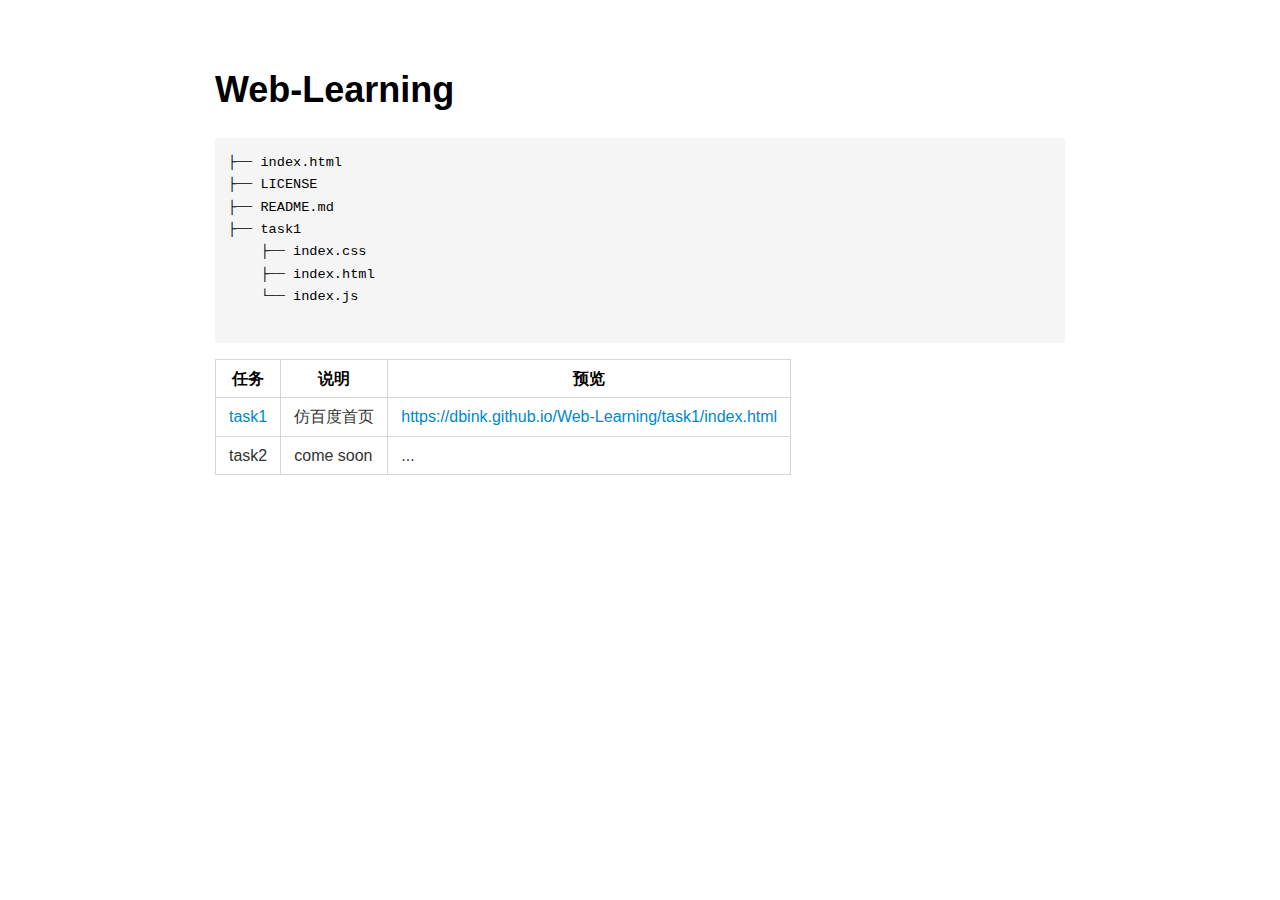
<file: index.html>
<!DOCTYPE html>
<html>

<head>
      <title>README</title>
      <meta charset="utf-8">
      <meta name="viewport" content="width=device-width, initial-scale=1.0">

      <link rel="stylesheet"
            href="file:///c:\Users\LickQ\.vscode\extensions\shd101wyy.markdown-preview-enhanced-0.8.13\crossnote\dependencies\katex\katex.min.css">

      <style>
            code[class*=language-],
            pre[class*=language-] {
                  color: #333;
                  background: 0 0;
                  font-family: Consolas, "Liberation Mono", Menlo, Courier, monospace;
                  text-align: left;
                  white-space: pre;
                  word-spacing: normal;
                  word-break: normal;
                  word-wrap: normal;
                  line-height: 1.4;
                  -moz-tab-size: 8;
                  -o-tab-size: 8;
                  tab-size: 8;
                  -webkit-hyphens: none;
                  -moz-hyphens: none;
                  -ms-hyphens: none;
                  hyphens: none
            }

            pre[class*=language-] {
                  padding: .8em;
                  overflow: auto;
                  border-radius: 3px;
                  background: #f5f5f5
            }

            :not(pre)>code[class*=language-] {
                  padding: .1em;
                  border-radius: .3em;
                  white-space: normal;
                  background: #f5f5f5
            }

            .token.blockquote,
            .token.comment {
                  color: #969896
            }

            .token.cdata {
                  color: #183691
            }

            .token.doctype,
            .token.macro.property,
            .token.punctuation,
            .token.variable {
                  color: #333
            }

            .token.builtin,
            .token.important,
            .token.keyword,
            .token.operator,
            .token.rule {
                  color: #a71d5d
            }

            .token.attr-value,
            .token.regex,
            .token.string,
            .token.url {
                  color: #183691
            }

            .token.atrule,
            .token.boolean,
            .token.code,
            .token.command,
            .token.constant,
            .token.entity,
            .token.number,
            .token.property,
            .token.symbol {
                  color: #0086b3
            }

            .token.prolog,
            .token.selector,
            .token.tag {
                  color: #63a35c
            }

            .token.attr-name,
            .token.class,
            .token.class-name,
            .token.function,
            .token.id,
            .token.namespace,
            .token.pseudo-class,
            .token.pseudo-element,
            .token.url-reference .token.variable {
                  color: #795da3
            }

            .token.entity {
                  cursor: help
            }

            .token.title,
            .token.title .token.punctuation {
                  font-weight: 700;
                  color: #1d3e81
            }

            .token.list {
                  color: #ed6a43
            }

            .token.inserted {
                  background-color: #eaffea;
                  color: #55a532
            }

            .token.deleted {
                  background-color: #ffecec;
                  color: #bd2c00
            }

            .token.bold {
                  font-weight: 700
            }

            .token.italic {
                  font-style: italic
            }

            .language-json .token.property {
                  color: #183691
            }

            .language-markup .token.tag .token.punctuation {
                  color: #333
            }

            .language-css .token.function,
            code.language-css {
                  color: #0086b3
            }

            .language-yaml .token.atrule {
                  color: #63a35c
            }

            code.language-yaml {
                  color: #183691
            }

            .language-ruby .token.function {
                  color: #333
            }

            .language-markdown .token.url {
                  color: #795da3
            }

            .language-makefile .token.symbol {
                  color: #795da3
            }

            .language-makefile .token.variable {
                  color: #183691
            }

            .language-makefile .token.builtin {
                  color: #0086b3
            }

            .language-bash .token.keyword {
                  color: #0086b3
            }

            pre[data-line] {
                  position: relative;
                  padding: 1em 0 1em 3em
            }

            pre[data-line] .line-highlight-wrapper {
                  position: absolute;
                  top: 0;
                  left: 0;
                  background-color: transparent;
                  display: block;
                  width: 100%
            }

            pre[data-line] .line-highlight {
                  position: absolute;
                  left: 0;
                  right: 0;
                  padding: inherit 0;
                  margin-top: 1em;
                  background: hsla(24, 20%, 50%, .08);
                  background: linear-gradient(to right, hsla(24, 20%, 50%, .1) 70%, hsla(24, 20%, 50%, 0));
                  pointer-events: none;
                  line-height: inherit;
                  white-space: pre
            }

            pre[data-line] .line-highlight:before,
            pre[data-line] .line-highlight[data-end]:after {
                  content: attr(data-start);
                  position: absolute;
                  top: .4em;
                  left: .6em;
                  min-width: 1em;
                  padding: 0 .5em;
                  background-color: hsla(24, 20%, 50%, .4);
                  color: #f4f1ef;
                  font: bold 65%/1.5 sans-serif;
                  text-align: center;
                  vertical-align: .3em;
                  border-radius: 999px;
                  text-shadow: none;
                  box-shadow: 0 1px #fff
            }

            pre[data-line] .line-highlight[data-end]:after {
                  content: attr(data-end);
                  top: auto;
                  bottom: .4em
            }

            html body {
                  font-family: 'Helvetica Neue', Helvetica, 'Segoe UI', Arial, freesans, sans-serif;
                  font-size: 16px;
                  line-height: 1.6;
                  color: #333;
                  background-color: #fff;
                  overflow: initial;
                  box-sizing: border-box;
                  word-wrap: break-word
            }

            html body>:first-child {
                  margin-top: 0
            }

            html body h1,
            html body h2,
            html body h3,
            html body h4,
            html body h5,
            html body h6 {
                  line-height: 1.2;
                  margin-top: 1em;
                  margin-bottom: 16px;
                  color: #000
            }

            html body h1 {
                  font-size: 2.25em;
                  font-weight: 300;
                  padding-bottom: .3em
            }

            html body h2 {
                  font-size: 1.75em;
                  font-weight: 400;
                  padding-bottom: .3em
            }

            html body h3 {
                  font-size: 1.5em;
                  font-weight: 500
            }

            html body h4 {
                  font-size: 1.25em;
                  font-weight: 600
            }

            html body h5 {
                  font-size: 1.1em;
                  font-weight: 600
            }

            html body h6 {
                  font-size: 1em;
                  font-weight: 600
            }

            html body h1,
            html body h2,
            html body h3,
            html body h4,
            html body h5 {
                  font-weight: 600
            }

            html body h5 {
                  font-size: 1em
            }

            html body h6 {
                  color: #5c5c5c
            }

            html body strong {
                  color: #000
            }

            html body del {
                  color: #5c5c5c
            }

            html body a:not([href]) {
                  color: inherit;
                  text-decoration: none
            }

            html body a {
                  color: #08c;
                  text-decoration: none
            }

            html body a:hover {
                  color: #00a3f5;
                  text-decoration: none
            }

            html body img {
                  max-width: 100%
            }

            html body>p {
                  margin-top: 0;
                  margin-bottom: 16px;
                  word-wrap: break-word
            }

            html body>ol,
            html body>ul {
                  margin-bottom: 16px
            }

            html body ol,
            html body ul {
                  padding-left: 2em
            }

            html body ol.no-list,
            html body ul.no-list {
                  padding: 0;
                  list-style-type: none
            }

            html body ol ol,
            html body ol ul,
            html body ul ol,
            html body ul ul {
                  margin-top: 0;
                  margin-bottom: 0
            }

            html body li {
                  margin-bottom: 0
            }

            html body li.task-list-item {
                  list-style: none
            }

            html body li>p {
                  margin-top: 0;
                  margin-bottom: 0
            }

            html body .task-list-item-checkbox {
                  margin: 0 .2em .25em -1.8em;
                  vertical-align: middle
            }

            html body .task-list-item-checkbox:hover {
                  cursor: pointer
            }

            html body blockquote {
                  margin: 16px 0;
                  font-size: inherit;
                  padding: 0 15px;
                  color: #5c5c5c;
                  background-color: #f0f0f0;
                  border-left: 4px solid #d6d6d6
            }

            html body blockquote>:first-child {
                  margin-top: 0
            }

            html body blockquote>:last-child {
                  margin-bottom: 0
            }

            html body hr {
                  height: 4px;
                  margin: 32px 0;
                  background-color: #d6d6d6;
                  border: 0 none
            }

            html body table {
                  margin: 10px 0 15px 0;
                  border-collapse: collapse;
                  border-spacing: 0;
                  display: block;
                  width: 100%;
                  overflow: auto;
                  word-break: normal;
                  word-break: keep-all
            }

            html body table th {
                  font-weight: 700;
                  color: #000
            }

            html body table td,
            html body table th {
                  border: 1px solid #d6d6d6;
                  padding: 6px 13px
            }

            html body dl {
                  padding: 0
            }

            html body dl dt {
                  padding: 0;
                  margin-top: 16px;
                  font-size: 1em;
                  font-style: italic;
                  font-weight: 700
            }

            html body dl dd {
                  padding: 0 16px;
                  margin-bottom: 16px
            }

            html body code {
                  font-family: Menlo, Monaco, Consolas, 'Courier New', monospace;
                  font-size: .85em;
                  color: #000;
                  background-color: #f0f0f0;
                  border-radius: 3px;
                  padding: .2em 0
            }

            html body code::after,
            html body code::before {
                  letter-spacing: -.2em;
                  content: '\00a0'
            }

            html body pre>code {
                  padding: 0;
                  margin: 0;
                  word-break: normal;
                  white-space: pre;
                  background: 0 0;
                  border: 0
            }

            html body .highlight {
                  margin-bottom: 16px
            }

            html body .highlight pre,
            html body pre {
                  padding: 1em;
                  overflow: auto;
                  line-height: 1.45;
                  border: #d6d6d6;
                  border-radius: 3px
            }

            html body .highlight pre {
                  margin-bottom: 0;
                  word-break: normal
            }

            html body pre code,
            html body pre tt {
                  display: inline;
                  max-width: initial;
                  padding: 0;
                  margin: 0;
                  overflow: initial;
                  line-height: inherit;
                  word-wrap: normal;
                  background-color: transparent;
                  border: 0
            }

            html body pre code:after,
            html body pre code:before,
            html body pre tt:after,
            html body pre tt:before {
                  content: normal
            }

            html body blockquote,
            html body dl,
            html body ol,
            html body p,
            html body pre,
            html body ul {
                  margin-top: 0;
                  margin-bottom: 16px
            }

            html body kbd {
                  color: #000;
                  border: 1px solid #d6d6d6;
                  border-bottom: 2px solid #c7c7c7;
                  padding: 2px 4px;
                  background-color: #f0f0f0;
                  border-radius: 3px
            }

            @media print {
                  html body {
                        background-color: #fff
                  }

                  html body h1,
                  html body h2,
                  html body h3,
                  html body h4,
                  html body h5,
                  html body h6 {
                        color: #000;
                        page-break-after: avoid
                  }

                  html body blockquote {
                        color: #5c5c5c
                  }

                  html body pre {
                        page-break-inside: avoid
                  }

                  html body table {
                        display: table
                  }

                  html body img {
                        display: block;
                        max-width: 100%;
                        max-height: 100%
                  }

                  html body code,
                  html body pre {
                        word-wrap: break-word;
                        white-space: pre
                  }
            }

            .markdown-preview {
                  width: 100%;
                  height: 100%;
                  box-sizing: border-box
            }

            .markdown-preview ul {
                  list-style: disc
            }

            .markdown-preview ul ul {
                  list-style: circle
            }

            .markdown-preview ul ul ul {
                  list-style: square
            }

            .markdown-preview ol {
                  list-style: decimal
            }

            .markdown-preview ol ol,
            .markdown-preview ul ol {
                  list-style-type: lower-roman
            }

            .markdown-preview ol ol ol,
            .markdown-preview ol ul ol,
            .markdown-preview ul ol ol,
            .markdown-preview ul ul ol {
                  list-style-type: lower-alpha
            }

            .markdown-preview .newpage,
            .markdown-preview .pagebreak {
                  page-break-before: always
            }

            .markdown-preview pre.line-numbers {
                  position: relative;
                  padding-left: 3.8em;
                  counter-reset: linenumber
            }

            .markdown-preview pre.line-numbers>code {
                  position: relative
            }

            .markdown-preview pre.line-numbers .line-numbers-rows {
                  position: absolute;
                  pointer-events: none;
                  top: 1em;
                  font-size: 100%;
                  left: 0;
                  width: 3em;
                  letter-spacing: -1px;
                  border-right: 1px solid #999;
                  -webkit-user-select: none;
                  -moz-user-select: none;
                  -ms-user-select: none;
                  user-select: none
            }

            .markdown-preview pre.line-numbers .line-numbers-rows>span {
                  pointer-events: none;
                  display: block;
                  counter-increment: linenumber
            }

            .markdown-preview pre.line-numbers .line-numbers-rows>span:before {
                  content: counter(linenumber);
                  color: #999;
                  display: block;
                  padding-right: .8em;
                  text-align: right
            }

            .markdown-preview .mathjax-exps .MathJax_Display {
                  text-align: center !important
            }

            .markdown-preview:not([data-for=preview]) .code-chunk .code-chunk-btn-group {
                  display: none
            }

            .markdown-preview:not([data-for=preview]) .code-chunk .status {
                  display: none
            }

            .markdown-preview:not([data-for=preview]) .code-chunk .output-div {
                  margin-bottom: 16px
            }

            .markdown-preview .md-toc {
                  padding: 0
            }

            .markdown-preview .md-toc .md-toc-link-wrapper .md-toc-link {
                  display: inline;
                  padding: .25rem 0
            }

            .markdown-preview .md-toc .md-toc-link-wrapper .md-toc-link div,
            .markdown-preview .md-toc .md-toc-link-wrapper .md-toc-link p {
                  display: inline
            }

            .markdown-preview .md-toc .md-toc-link-wrapper.highlighted .md-toc-link {
                  font-weight: 800
            }

            .scrollbar-style::-webkit-scrollbar {
                  width: 8px
            }

            .scrollbar-style::-webkit-scrollbar-track {
                  border-radius: 10px;
                  background-color: transparent
            }

            .scrollbar-style::-webkit-scrollbar-thumb {
                  border-radius: 5px;
                  background-color: rgba(150, 150, 150, .66);
                  border: 4px solid rgba(150, 150, 150, .66);
                  background-clip: content-box
            }

            html body[for=html-export]:not([data-presentation-mode]) {
                  position: relative;
                  width: 100%;
                  height: 100%;
                  top: 0;
                  left: 0;
                  margin: 0;
                  padding: 0;
                  overflow: auto
            }

            html body[for=html-export]:not([data-presentation-mode]) .markdown-preview {
                  position: relative;
                  top: 0;
                  min-height: 100vh
            }

            @media screen and (min-width:914px) {
                  html body[for=html-export]:not([data-presentation-mode]) .markdown-preview {
                        padding: 2em calc(50% - 457px + 2em)
                  }
            }

            @media screen and (max-width:914px) {
                  html body[for=html-export]:not([data-presentation-mode]) .markdown-preview {
                        padding: 2em
                  }
            }

            @media screen and (max-width:450px) {
                  html body[for=html-export]:not([data-presentation-mode]) .markdown-preview {
                        font-size: 14px !important;
                        padding: 1em
                  }
            }

            @media print {
                  html body[for=html-export]:not([data-presentation-mode]) #sidebar-toc-btn {
                        display: none
                  }
            }

            html body[for=html-export]:not([data-presentation-mode]) #sidebar-toc-btn {
                  position: fixed;
                  bottom: 8px;
                  left: 8px;
                  font-size: 28px;
                  cursor: pointer;
                  color: inherit;
                  z-index: 99;
                  width: 32px;
                  text-align: center;
                  opacity: .4
            }

            html body[for=html-export]:not([data-presentation-mode])[html-show-sidebar-toc] #sidebar-toc-btn {
                  opacity: 1
            }

            html body[for=html-export]:not([data-presentation-mode])[html-show-sidebar-toc] .md-sidebar-toc {
                  position: fixed;
                  top: 0;
                  left: 0;
                  width: 300px;
                  height: 100%;
                  padding: 32px 0 48px 0;
                  font-size: 14px;
                  box-shadow: 0 0 4px rgba(150, 150, 150, .33);
                  box-sizing: border-box;
                  overflow: auto;
                  background-color: inherit
            }

            html body[for=html-export]:not([data-presentation-mode])[html-show-sidebar-toc] .md-sidebar-toc::-webkit-scrollbar {
                  width: 8px
            }

            html body[for=html-export]:not([data-presentation-mode])[html-show-sidebar-toc] .md-sidebar-toc::-webkit-scrollbar-track {
                  border-radius: 10px;
                  background-color: transparent
            }

            html body[for=html-export]:not([data-presentation-mode])[html-show-sidebar-toc] .md-sidebar-toc::-webkit-scrollbar-thumb {
                  border-radius: 5px;
                  background-color: rgba(150, 150, 150, .66);
                  border: 4px solid rgba(150, 150, 150, .66);
                  background-clip: content-box
            }

            html body[for=html-export]:not([data-presentation-mode])[html-show-sidebar-toc] .md-sidebar-toc a {
                  text-decoration: none
            }

            html body[for=html-export]:not([data-presentation-mode])[html-show-sidebar-toc] .md-sidebar-toc .md-toc {
                  padding: 0 16px
            }

            html body[for=html-export]:not([data-presentation-mode])[html-show-sidebar-toc] .md-sidebar-toc .md-toc .md-toc-link-wrapper .md-toc-link {
                  display: inline;
                  padding: .25rem 0
            }

            html body[for=html-export]:not([data-presentation-mode])[html-show-sidebar-toc] .md-sidebar-toc .md-toc .md-toc-link-wrapper .md-toc-link div,
            html body[for=html-export]:not([data-presentation-mode])[html-show-sidebar-toc] .md-sidebar-toc .md-toc .md-toc-link-wrapper .md-toc-link p {
                  display: inline
            }

            html body[for=html-export]:not([data-presentation-mode])[html-show-sidebar-toc] .md-sidebar-toc .md-toc .md-toc-link-wrapper.highlighted .md-toc-link {
                  font-weight: 800
            }

            html body[for=html-export]:not([data-presentation-mode])[html-show-sidebar-toc] .markdown-preview {
                  left: 300px;
                  width: calc(100% - 300px);
                  padding: 2em calc(50% - 457px - 300px / 2);
                  margin: 0;
                  box-sizing: border-box
            }

            @media screen and (max-width:1274px) {
                  html body[for=html-export]:not([data-presentation-mode])[html-show-sidebar-toc] .markdown-preview {
                        padding: 2em
                  }
            }

            @media screen and (max-width:450px) {
                  html body[for=html-export]:not([data-presentation-mode])[html-show-sidebar-toc] .markdown-preview {
                        width: 100%
                  }
            }

            html body[for=html-export]:not([data-presentation-mode]):not([html-show-sidebar-toc]) .markdown-preview {
                  left: 50%;
                  transform: translateX(-50%)
            }

            html body[for=html-export]:not([data-presentation-mode]):not([html-show-sidebar-toc]) .md-sidebar-toc {
                  display: none
            }

            /* Please visit the URL below for more information: */
            /*   https://shd101wyy.github.io/markdown-preview-enhanced/#/customize-css */
      </style>
      <!-- The content below will be included at the end of the <head> element. -->
      <script type="text/javascript">
            document.addEventListener("DOMContentLoaded", function () {
                  // your code here
            });
      </script>
</head>

<body for="html-export">


      <div class="crossnote markdown-preview  ">

            <h1 id="web-learning">Web-Learning </h1>
            <pre data-role="codeBlock" data-info="bash" class="language-bash bash"><code>├── index.html
├── LICENSE
├── README.md
├── task1
    ├── index.css
    ├── index.html
    └── index.js

</code></pre>
            <table>
                  <thead>
                        <tr>
                              <th>任务</th>
                              <th>说明</th>
                              <th>预览</th>
                        </tr>
                  </thead>
                  <tbody>
                        <tr>
                              <td><a href="https://github.com/DBinK/Web-Learning/tree/main/task1">task1</a></td>
                              <td>仿百度首页</td>
                              <td><a href="https://dbink.github.io/Web-Learning/task1/index.html">https://dbink.github.io/Web-Learning/task1/index.html</a>
                              </td>
                        </tr>
                        <tr>
                              <td>task2</td>
                              <td>come soon</td>
                              <td>...</td>
                        </tr>
                  </tbody>
            </table>

      </div>


</body>

</html>
</file>
